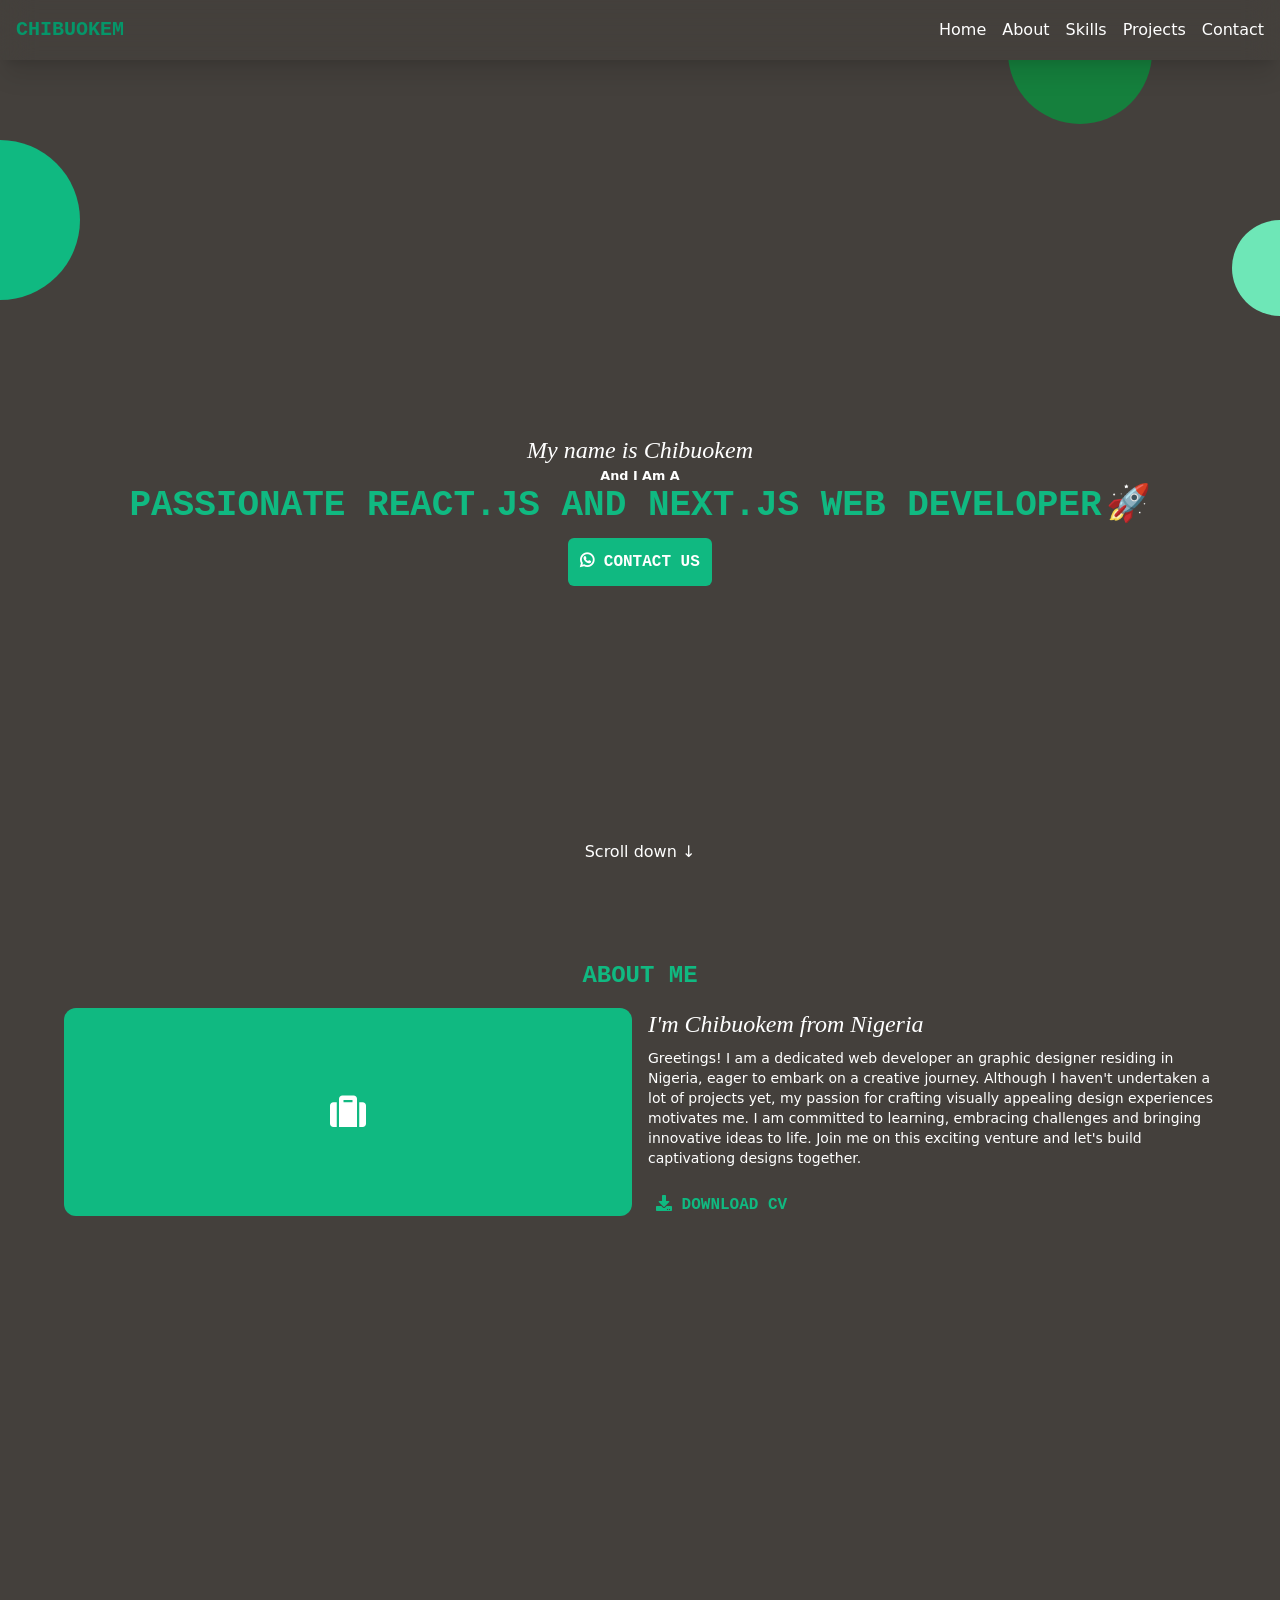
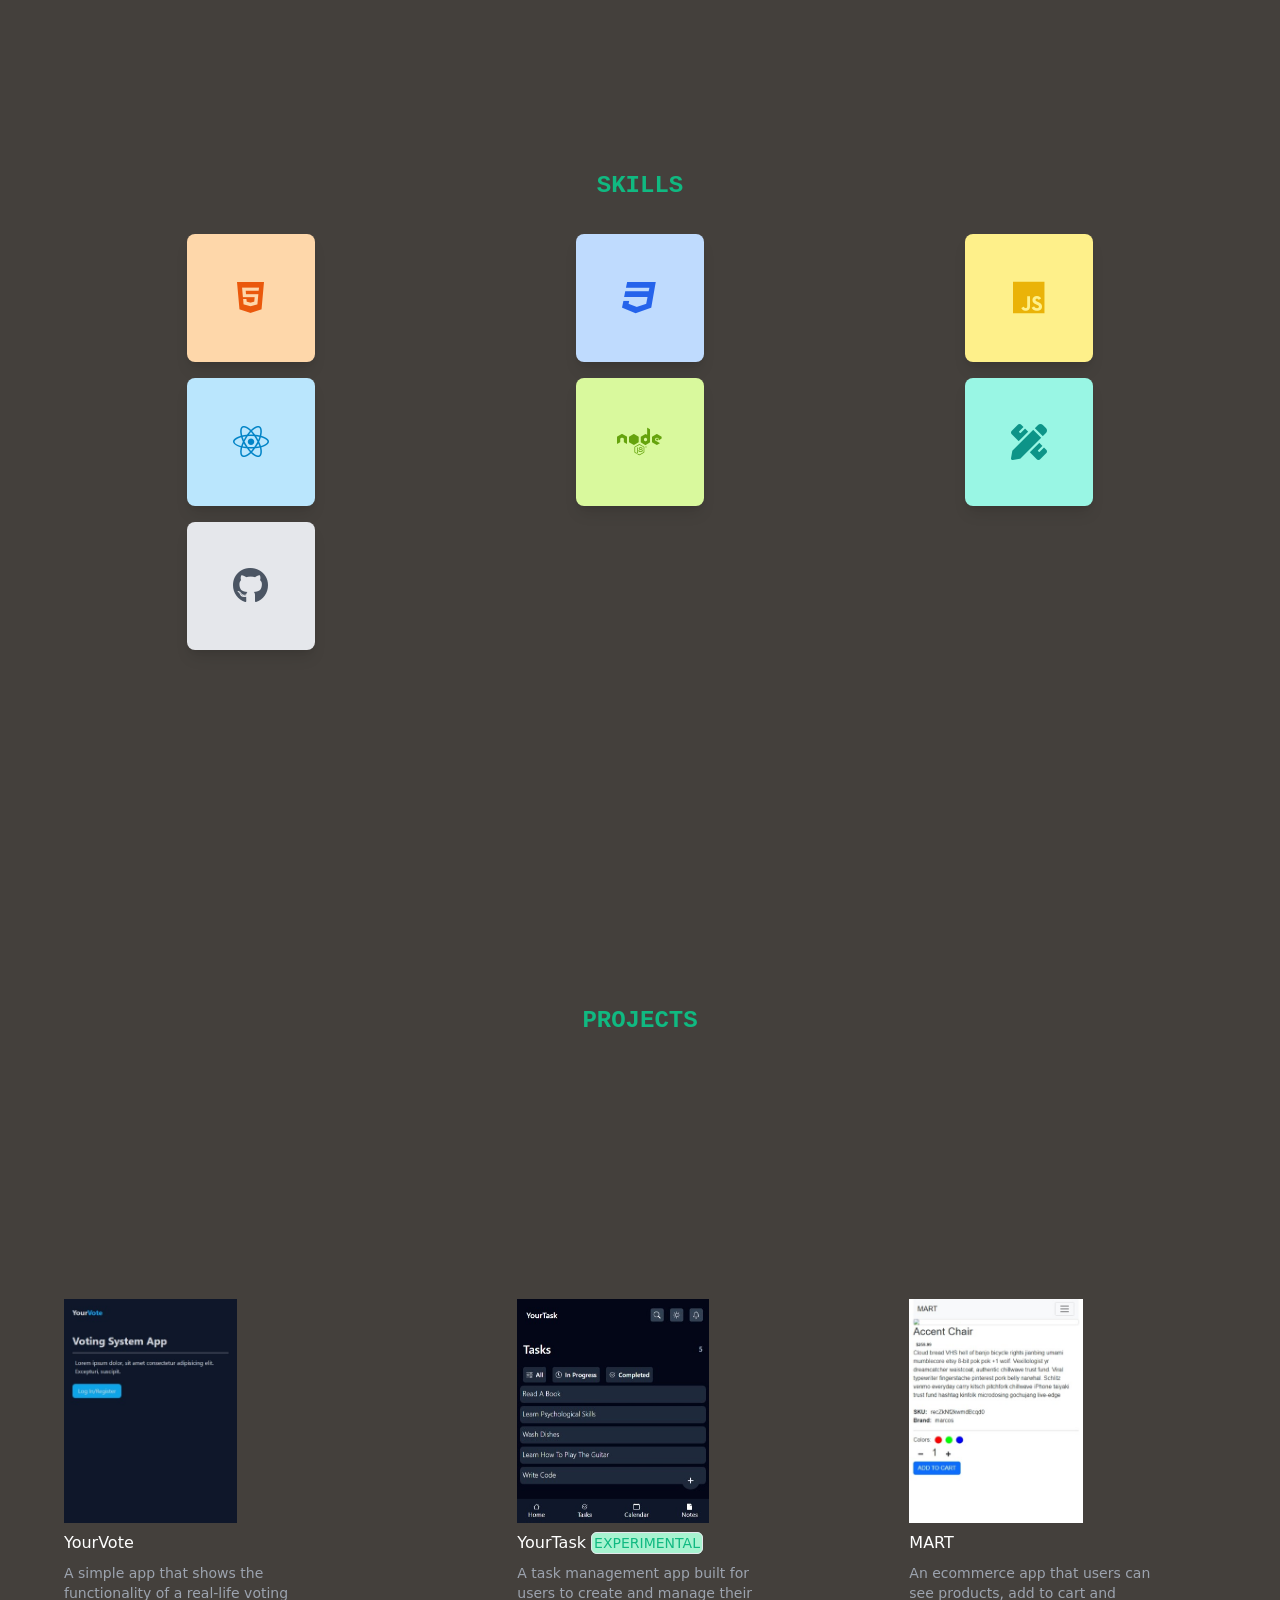
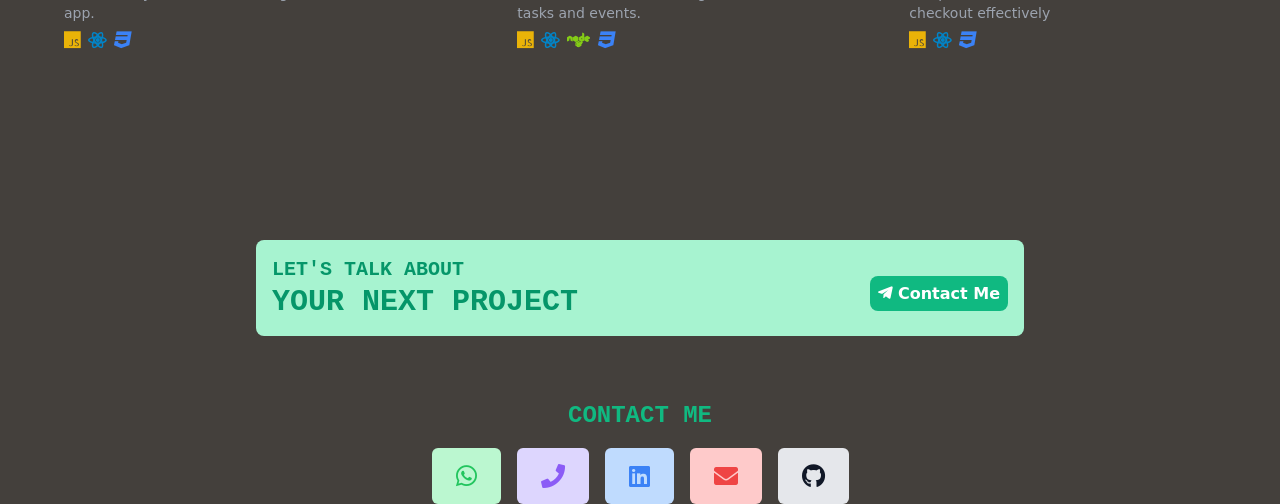
<file: index.html>
<!DOCTYPE html>
<html lang="en">

<head>
    <meta charset="UTF-8">
    <meta http-equiv="X-UA-Compatible" content="IE=edge">
    <meta name="viewport" content="width=device-width, initial-scale=1.0">
    <link rel="stylesheet" href="./index.css">
    <link rel="stylesheet" href="./css/fontawesome-all.css">
    <title>Uwaechina Chibuokem Timothy</title>
</head>

<body class="bg-stone-700 min-h-screen transition">
    <nav
        class="flex items-center justify-between flex-col md:flex-row p-4 shadow-xl backdrop-blur-lg sticky w-full z-50 top-0">
        <h3 class="font-bold text-xl font-mono text-emerald-600">CHIBUOKEM</h3>
        <div class="">
            <ul class="flex gap-2 md:gap-4 items-center justify-center">
                <li><a href="#home" class="text-white hover:underline">Home</a></li>
                <li><a href="#about" class="text-white hover:underline">About</a></li>
                <li><a href="#skills" class="text-white hover:underline">Skills</a></li>
                <li><a href="#projects" class="text-white hover:underline">Projects</a></li>
                <li><a href="#contact" class="text-white hover:underline">Contact</a></li>
            </ul>
        </div>
    </nav>

    <section class="h-screen flex flex-col items-center justify-center w-full relative overflow-hidden" id="home">

        <h1 class="font-serif italic text-2xl text-white">My name is Chibuokem</h1>
        <small class="capitalize text-white text-md font-bold">and i am a</small>
        <h1 class="md:text-4xl pt-10 md:pt-0 text-lg flex text-emerald-500 font-mono gap-1 font-bold uppercase">
            Passionate React.js and Next.js Web Developer <span class="hidden md:block">🚀</span>
        </h1>
            <a href="https://wa.link/uj3lwa" class="bg-emerald-500 text-white font-mono uppercase font-bold p-3 mt-3 rounded-md"><i class="fab fa-whatsapp"></i> contact us</button>
        <div class="rounded-full h-40 absolute w-40 bg-emerald-500 -left-20 top-20"></div>
        <div class="rounded-full h-24 absolute w-32 bg-emerald-300 -right-20 top-40"></div>
        <div class="rounded-full h-36 absolute w-36 bg-green-700 right-32 -top-20"></div>

        <a href="#about" class="absolute bottom-24 text-white">Scroll down <span
                class="animate-bounce">&darr;</span></a>
    </section>

    <section class="h-[90vh] w-full" id="about">
        <h1 class="text-emerald-500 font-bold text-center text-2xl uppercase font-mono">About Me</h1>
        <div class="w-[90%] mx-auto my-4 flex flex-col md:flex-row gap-4">
            <div
                class="flex text-4xl items-center justify-center md:w-1/2 w-full bg-emerald-500 h-52 rounded-xl text-white">
                <i class="fas fa-suitcase"></i>
            </div>
            <div class="md:w-1/2 w-full text-white">
                <h2 class="font-serif italic text-2xl font-medium">I'm Chibuokem from Nigeria</h2>
                <p class="mt-2 text-sm">
                    Greetings! I am a dedicated web developer an graphic designer residing in Nigeria, eager to embark
                    on a creative journey. Although I haven't undertaken a lot of projects yet, my passion for crafting
                    visually appealing design experiences motivates me. I am committed to learning, embracing challenges and bringing innovative ideas to life. Join me on this exciting venture and let's build captivationg designs together.
                </p>
                <br>
                <a href="http://" target="_blank" rel="noopener noreferrer" class="p-2 mt-8 hover:bg-emerald-500 hover:text-white text-emerald-500 font-mono uppercase rounded-md font-bold transition" download="">
                    <i class="fas fa-download"></i> download cv</a>
            </div>
        </div>
    </section>

    <section class="h-[90vh] w-full" id="skills">
        <h1 class="text-emerald-500 font-bold text-center text-2xl uppercase font-mono">skills</h1>
        <div
            class="mt-8 m-auto grid w-[90%] h-auto grid-cols-2 md:grid-cols-3 text-white gap-2 md:gap-4 place-items-center">
            <div
                class="group p-6 shadow-lg rounded-lg flex flex-col items-center justify-center h-32 w-32 relative overflow-hidden bg-orange-200">
                <i class="fab fa-html5 text-4xl text-orange-600"></i>
                <div
                    class="group-hover:block hidden h-1/5 w-full absolute left-0 bottom-0 rounded-md px-1 font-mono font-bold text-orange-600">
                    HTML</div>
            </div>
            <div
                class="group p-6 shadow-lg rounded-lg flex flex-col items-center justify-center h-32 w-32 relative overflow-hidden bg-blue-200">
                <i class="fab fa-css3 text-4xl text-blue-600"></i>
                <div
                    class="group-hover:block hidden h-2/5 w-full absolute left-0 bottom-0 rounded-md px-1 font-mono font-bold text-blue-600">
                    CSS & TAILWIND CSS</div>
            </div>
            <div
                class="group p-6 shadow-lg rounded-lg flex flex-col items-center justify-center h-32 w-32 relative overflow-hidden bg-yellow-200">
                <i class="fab fa-js text-4xl text-yellow-500"></i>
                <div
                    class="group-hover:block hidden h-1/5 w-full absolute left-0 bottom-0 rounded-md px-1 font-mono font-bold text-yellow-600">
                    JAVASCRIPT</div>
            </div>
            <div
                class="group p-6 shadow-lg rounded-lg flex flex-col items-center justify-center h-32 w-32 relative overflow-hidden bg-sky-200">
                <i class="fab fa-react text-4xl text-sky-600"></i>
                <div
                    class="group-hover:block hidden h-1/5 w-full absolute left-0 bottom-0 rounded-md px-1 font-mono font-bold text-sky-600">
                    REACT.JS</div>
            </div>
            <div
                class="group p-6 shadow-lg rounded-lg flex flex-col items-center justify-center h-32 w-32 relative overflow-hidden bg-lime-200">
                <i class="fab fa-node text-4xl text-lime-600"></i>
                <div
                    class="group-hover:block hidden h-1/5 w-full absolute left-0 bottom-0 rounded-md px-1 font-mono font-bold text-lime-600">
                    NODE.JS</div>
            </div>
            <div
                class="group p-6 shadow-lg rounded-lg flex flex-col items-center justify-center h-32 w-32 relative overflow-hidden bg-teal-200">
                <i class="fas fa-pencil-ruler text-4xl text-teal-600"></i>
                <div
                    class="group-hover:block hidden h-1/5 w-full absolute left-0 bottom-0 rounded-md px-1 font-mono font-bold text-teal-600">
                    UI/UX DESIGN</div>
            </div>
            <div
            class="group p-6 shadow-lg rounded-lg flex flex-col items-center justify-center h-32 w-32 relative overflow-hidden bg-gray-200">
            <i class="fab fa-github text-4xl text-gray-600"></i>
            <div
                class="group-hover:block hidden h-1/5 w-full absolute left-0 bottom-0 rounded-md mb-4 px-1 font-mono font-bold text-gray-600" style="margin: 1rem 0;">
                GITHUB</div>
        </div>
        </div>
    </section>

    <section class="h-[90vh] w-full" style="margin: 25px 0;" id="projects">
        <h1 class="text-emerald-500 font-bold text-center text-2xl uppercase font-mono">projects</h1>
        <div
            class="mt-8 m-auto grid w-[90%] grid-cols-2 md:grid-cols-3 text-white gap-4 md:gap-6 place-items-center h-full">
            <a href="http://" target="_blank" rel="noopener noreferrer">
                <div class="md:w-2/3">
                    <img src="./assets/v1.jpeg" alt="" class="w-auto h-56" />
                    <h3 class="font-medium my-2">YourVote</h3>
                    <p class="text-sm text-gray-400">A simple app that shows the functionality of a real-life voting
                        app.</p>
                    <div class="flex gap-2 mt-2">
                        <i class="fab fa-js text-lg text-yellow-500 font-bold"></i>
                        <i class="fab fa-react text-lg text-sky-600 font-bold"></i>
                        <i class="fab fa-css3 text-lg text-blue-500 font-bold"></i>
                    </div>
                </div>
            </a>
            <div class="md:w-2/3">
                <img src="./assets/y2.jpeg" alt="" class="w-auto h-56" />
                <h3 class="font-medium my-2">YourTask <span
                        class="text-sm bg-emerald-200 text-emerald-500 p-0.5 rounded-md border">EXPERIMENTAL</span>
                </h3>
                <p class="text-sm text-gray-400">A task management app built for users to create and manage their tasks
                    and events.</p>
                <div class="flex gap-2 mt-2">
                    <i class="fab fa-js text-lg text-yellow-500 font-bold"></i>
                    <i class="fab fa-react text-lg text-sky-600 font-bold"></i>
                    <i class="fab fa-node text-lg text-lime-500 font-bold"></i>
                    <i class="fab fa-css3 text-lg text-blue-500 font-bold"></i>
                </div>
            </div>

            <div class="md:w-2/3">
                <img src="./assets/Web capture_15-12-2023_01615_localhost.jpeg" alt="" class="w-auto h-56" />
                <h3 class="font-medium my-2">MART</h3>
                <p class="text-sm text-gray-400">An ecommerce app that users can see products, add to cart and checkout
                    effectively</p>
                <div class="flex gap-2 mt-2">
                    <i class="fab fa-js text-lg text-yellow-500 font-bold"></i>
                    <i class="fab fa-react text-lg text-sky-600 font-bold"></i>
                    <i class="fab fa-css3 text-lg text-blue-500 font-bold"></i>
                </div>
            </div>

        </div>
        </div>
    </section>

    <div
        class="mt-72 mb-16 md:mt-4 bg-emerald-200 text-emerald-600 w-[90%] md:w-[60%] m-auto p-4 rounded-lg flex flex-col md:flex-row items-start md:items-center md:justify-between">
        <div>
            <h2 class="font-bold uppercase font-mono text-xl">Let's talk about</h2>
            <h1 class="font-bold uppercase font-mono text-3xl">Your next Project</h1>
        </div>
        <div class="mt-3">
            <a href="#contact" class="text-white bg-emerald-500 p-2 rounded-lg font-bold "><i
                    class="fab fa-telegram-plane"></i> Contact Me</a>
        </div>
    </div>

    <section class="w-full h-auto" id="contact">
        <h1 class="text-emerald-500 font-bold text-center text-2xl uppercase font-mono">contact me</h1>

        <div class="my-4 flex flex-col gap-4 w-[90%] m-auto md:hidden">
            <span>
                <i class="fas fa-phone text-violet-500 bg-violet-200 p-3 rounded-full"></i>
                <b class="text-white">+234 906 907 9188</b>
            </span>
            <a href="https://wa.link/uj3lwa">
                <i class="fab fa-whatsapp text-green-500 bg-green-200 p-3 rounded-full"></i>
                <b class="text-white">+234 906 907 9188</b>
            </a>
            <a href="https://www.linkedin.com/in/uwaechina-chibuokem-74a07a251">
                <i class="fab fa-linkedin text-blue-500 bg-blue-200 p-3 rounded-full"></i>
                <b class="text-white">Uwaechina Chibuokem</b>
            </a>
            <span>
                <i class="fas fa-envelope text-red-500 bg-red-200 p-3 rounded-full"></i>
                <b class="text-white">chibuokemuwaechina@gmail.com</b>
            </span>
        </div>

        <div class="grid-cols-2 gap-4 w-[90%] m-auto hidden md:flex items-center justify-center mt-4">
            <a href="https://wa.link/uj3lwa">
                <div class="text-green-500 bg-green-200 flex items-center p-3 py-1 rounded-md text-2xl group transition">
                    <i class="fab fa-whatsapp p-3 rounded-full"></i>
                    <p class="text-lg font-mono uppercase font-semibold hidden group-hover:block">Whatsapp</p>
                </div>
            </a>
            
            <a href="tel:+2349069079188">
                <div
                class="text-violet-500 bg-violet-200 p-3 py-1 flex items-center rounded-md  text-2xl group transition">
                <i class="fas fa-phone p-3 rounded-full"></i>
                <p class="text-lg font-mono uppercase font-semibold group-hover:block hidden">call</p>
            </div>
        </a>
        
        <a href="https://www.linkedin.com/in/uwaechina-chibuokem-74a07a251">
            <div class="text-blue-500 bg-blue-200 flex p-3 py-1 items-center rounded-md text-2xl group transition">
                <i class="fab fa-linkedin p-3 rounded-full"></i>
                <p class="text-lg font-mono uppercase font-semibold hidden group-hover:block">linkedin</p>
            </div>
        </a>
        
        <a href="mailto:chibuokemuwaechina@gmail.com">
            <div class="text-red-500 bg-red-200 flex p-3 py-1 items-center rounded-md text-2xl group transition">
                <i class="fas fa-envelope p-3 rounded-full"></i>
                <p class="text-lg font-mono uppercase font-semibold hidden group-hover:block">mail</p>
            </div>
        </a>
        
            <a href="">
                <div class="text-gray-900 p-3 py-1 bg-gray-200 flex items-center rounded-md text-2xl group transition">
                    <i class="fab fa-github p-3 rounded-full"></i>
                    <p class="text-lg font-mono uppercase font-semibold hidden group-hover:block">github</p>
                </div>
            </a>
        </div>
    </section>

</body>

</html>
<!--https:www.linkedin.com/in/uwaechina-chibuokem-74a07a251  -->
</file>
<file: index.css>
/*
! tailwindcss v3.3.3 | MIT License | https://tailwindcss.com
*/

/*
1. Prevent padding and border from affecting element width. (https://github.com/mozdevs/cssremedy/issues/4)
2. Allow adding a border to an element by just adding a border-width. (https://github.com/tailwindcss/tailwindcss/pull/116)
*/

*,
::before,
::after {
  box-sizing: border-box;
  /* 1 */
  border-width: 0;
  /* 2 */
  border-style: solid;
  /* 2 */
  border-color: #e5e7eb;
  /* 2 */
}

::before,
::after {
  --tw-content: '';
}

/*
1. Use a consistent sensible line-height in all browsers.
2. Prevent adjustments of font size after orientation changes in iOS.
3. Use a more readable tab size.
4. Use the user's configured `sans` font-family by default.
5. Use the user's configured `sans` font-feature-settings by default.
6. Use the user's configured `sans` font-variation-settings by default.
*/

html {
  line-height: 1.5;
  /* 1 */
  -webkit-text-size-adjust: 100%;
  /* 2 */
  -moz-tab-size: 4;
  /* 3 */
  -o-tab-size: 4;
     tab-size: 4;
  /* 3 */
  font-family: ui-sans-serif, system-ui, -apple-system, BlinkMacSystemFont, "Segoe UI", Roboto, "Helvetica Neue", Arial, "Noto Sans", sans-serif, "Apple Color Emoji", "Segoe UI Emoji", "Segoe UI Symbol", "Noto Color Emoji";
  /* 4 */
  font-feature-settings: normal;
  /* 5 */
  font-variation-settings: normal;
  /* 6 */
  scroll-behavior: smooth;
}

/*
1. Remove the margin in all browsers.
2. Inherit line-height from `html` so users can set them as a class directly on the `html` element.
*/

body {
  margin: 0;
  /* 1 */
  line-height: inherit;
  /* 2 */
}

/*
1. Add the correct height in Firefox.
2. Correct the inheritance of border color in Firefox. (https://bugzilla.mozilla.org/show_bug.cgi?id=190655)
3. Ensure horizontal rules are visible by default.
*/

hr {
  height: 0;
  /* 1 */
  color: inherit;
  /* 2 */
  border-top-width: 1px;
  /* 3 */
}

/*
Add the correct text decoration in Chrome, Edge, and Safari.
*/

abbr:where([title]) {
  -webkit-text-decoration: underline dotted;
          text-decoration: underline dotted;
}

/*
Remove the default font size and weight for headings.
*/

h1,
h2,
h3,
h4,
h5,
h6 {
  font-size: inherit;
  font-weight: inherit;
}

/*
Reset links to optimize for opt-in styling instead of opt-out.
*/

a {
  color: inherit;
  text-decoration: inherit;
}

/*
Add the correct font weight in Edge and Safari.
*/

b,
strong {
  font-weight: bolder;
}

/*
1. Use the user's configured `mono` font family by default.
2. Correct the odd `em` font sizing in all browsers.
*/

code,
kbd,
samp,
pre {
  font-family: ui-monospace, SFMono-Regular, Menlo, Monaco, Consolas, "Liberation Mono", "Courier New", monospace;
  /* 1 */
  font-size: 1em;
  /* 2 */
}

/*
Add the correct font size in all browsers.
*/

small {
  font-size: 80%;
}

/*
Prevent `sub` and `sup` elements from affecting the line height in all browsers.
*/

sub,
sup {
  font-size: 75%;
  line-height: 0;
  position: relative;
  vertical-align: baseline;
}

sub {
  bottom: -0.25em;
}

sup {
  top: -0.5em;
}

/*
1. Remove text indentation from table contents in Chrome and Safari. (https://bugs.chromium.org/p/chromium/issues/detail?id=999088, https://bugs.webkit.org/show_bug.cgi?id=201297)
2. Correct table border color inheritance in all Chrome and Safari. (https://bugs.chromium.org/p/chromium/issues/detail?id=935729, https://bugs.webkit.org/show_bug.cgi?id=195016)
3. Remove gaps between table borders by default.
*/

table {
  text-indent: 0;
  /* 1 */
  border-color: inherit;
  /* 2 */
  border-collapse: collapse;
  /* 3 */
}

/*
1. Change the font styles in all browsers.
2. Remove the margin in Firefox and Safari.
3. Remove default padding in all browsers.
*/

button,
input,
optgroup,
select,
textarea {
  font-family: inherit;
  /* 1 */
  font-feature-settings: inherit;
  /* 1 */
  font-variation-settings: inherit;
  /* 1 */
  font-size: 100%;
  /* 1 */
  font-weight: inherit;
  /* 1 */
  line-height: inherit;
  /* 1 */
  color: inherit;
  /* 1 */
  margin: 0;
  /* 2 */
  padding: 0;
  /* 3 */
}

/*
Remove the inheritance of text transform in Edge and Firefox.
*/

button,
select {
  text-transform: none;
}

/*
1. Correct the inability to style clickable types in iOS and Safari.
2. Remove default button styles.
*/

button,
[type='button'],
[type='reset'],
[type='submit'] {
  -webkit-appearance: button;
  appearance: button;
  /* 1 */
  background-color: transparent;
  /* 2 */
  background-image: none;
  /* 2 */
}

/*
Use the modern Firefox focus style for all focusable elements.
*/

:-moz-focusring {
  outline: auto;
}

/*
Remove the additional `:invalid` styles in Firefox. (https://github.com/mozilla/gecko-dev/blob/2f9eacd9d3d995c937b4251a5557d95d494c9be1/layout/style/res/forms.css#L728-L737)
*/

:-moz-ui-invalid {
  box-shadow: none;
}

/*
Add the correct vertical alignment in Chrome and Firefox.
*/

progress {
  vertical-align: baseline;
}

/*
Correct the cursor style of increment and decrement buttons in Safari.
*/

::-webkit-inner-spin-button,
::-webkit-outer-spin-button {
  height: auto;
}

/*
1. Correct the odd appearance in Chrome and Safari.
2. Correct the outline style in Safari.
*/

[type='search'] {
  -webkit-appearance: textfield;
  /* 1 */
  outline-offset: -2px;
  /* 2 */
}

/*
Remove the inner padding in Chrome and Safari on macOS.
*/

::-webkit-search-decoration {
  -webkit-appearance: none;
}

/*
1. Correct the inability to style clickable types in iOS and Safari.
2. Change font properties to `inherit` in Safari.
*/

::-webkit-file-upload-button {
  -webkit-appearance: button;
  /* 1 */
  font: inherit;
  /* 2 */
}

/*
Add the correct display in Chrome and Safari.
*/

summary {
  display: list-item;
}

/*
Removes the default spacing and border for appropriate elements.
*/

blockquote,
dl,
dd,
h1,
h2,
h3,
h4,
h5,
h6,
hr,
figure,
p,
pre {
  margin: 0;
}

fieldset {
  margin: 0;
  padding: 0;
}

legend {
  padding: 0;
}

ol,
ul,
menu {
  list-style: none;
  margin: 0;
  padding: 0;
}

/*
Reset default styling for dialogs.
*/

dialog {
  padding: 0;
}

/*
Prevent resizing textareas horizontally by default.
*/

textarea {
  resize: vertical;
}

/*
1. Reset the default placeholder opacity in Firefox. (https://github.com/tailwindlabs/tailwindcss/issues/3300)
2. Set the default placeholder color to the user's configured gray 400 color.
*/

input::-moz-placeholder, textarea::-moz-placeholder {
  opacity: 1;
  /* 1 */
  color: #9ca3af;
  /* 2 */
}

input::placeholder,
textarea::placeholder {
  opacity: 1;
  /* 1 */
  color: #9ca3af;
  /* 2 */
}

/*
Set the default cursor for buttons.
*/

button,
[role="button"] {
  cursor: pointer;
}

/*
Make sure disabled buttons don't get the pointer cursor.
*/

:disabled {
  cursor: default;
}

/*
1. Make replaced elements `display: block` by default. (https://github.com/mozdevs/cssremedy/issues/14)
2. Add `vertical-align: middle` to align replaced elements more sensibly by default. (https://github.com/jensimmons/cssremedy/issues/14#issuecomment-634934210)
   This can trigger a poorly considered lint error in some tools but is included by design.
*/

img,
svg,
video,
canvas,
audio,
iframe,
embed,
object {
  display: block;
  /* 1 */
  /* vertical-align: middle; */
  /* 2 */
}

/*
Constrain images and videos to the parent width and preserve their intrinsic aspect ratio. (https://github.com/mozdevs/cssremedy/issues/14)
*/

img,
video {
  max-width: 100%;
  height: auto;
}

/* Make elements with the HTML hidden attribute stay hidden by default */

[hidden] {
  display: none;
}

.center {
  display: flex;
  align-items: center;
  justify-content: center;
}

*, ::before, ::after {
  --tw-border-spacing-x: 0;
  --tw-border-spacing-y: 0;
  --tw-translate-x: 0;
  --tw-translate-y: 0;
  --tw-rotate: 0;
  --tw-skew-x: 0;
  --tw-skew-y: 0;
  --tw-scale-x: 1;
  --tw-scale-y: 1;
  --tw-pan-x:  ;
  --tw-pan-y:  ;
  --tw-pinch-zoom:  ;
  --tw-scroll-snap-strictness: proximity;
  --tw-gradient-from-position:  ;
  --tw-gradient-via-position:  ;
  --tw-gradient-to-position:  ;
  --tw-ordinal:  ;
  --tw-slashed-zero:  ;
  --tw-numeric-figure:  ;
  --tw-numeric-spacing:  ;
  --tw-numeric-fraction:  ;
  --tw-ring-inset:  ;
  --tw-ring-offset-width: 0px;
  --tw-ring-offset-color: #fff;
  --tw-ring-color: rgb(59 130 246 / 0.5);
  --tw-ring-offset-shadow: 0 0 #0000;
  --tw-ring-shadow: 0 0 #0000;
  --tw-shadow: 0 0 #0000;
  --tw-shadow-colored: 0 0 #0000;
  --tw-blur:  ;
  --tw-brightness:  ;
  --tw-contrast:  ;
  --tw-grayscale:  ;
  --tw-hue-rotate:  ;
  --tw-invert:  ;
  --tw-saturate:  ;
  --tw-sepia:  ;
  --tw-drop-shadow:  ;
  --tw-backdrop-blur:  ;
  --tw-backdrop-brightness:  ;
  --tw-backdrop-contrast:  ;
  --tw-backdrop-grayscale:  ;
  --tw-backdrop-hue-rotate:  ;
  --tw-backdrop-invert:  ;
  --tw-backdrop-opacity:  ;
  --tw-backdrop-saturate:  ;
  --tw-backdrop-sepia:  ;
}

::backdrop {
  --tw-border-spacing-x: 0;
  --tw-border-spacing-y: 0;
  --tw-translate-x: 0;
  --tw-translate-y: 0;
  --tw-rotate: 0;
  --tw-skew-x: 0;
  --tw-skew-y: 0;
  --tw-scale-x: 1;
  --tw-scale-y: 1;
  --tw-pan-x:  ;
  --tw-pan-y:  ;
  --tw-pinch-zoom:  ;
  --tw-scroll-snap-strictness: proximity;
  --tw-gradient-from-position:  ;
  --tw-gradient-via-position:  ;
  --tw-gradient-to-position:  ;
  --tw-ordinal:  ;
  --tw-slashed-zero:  ;
  --tw-numeric-figure:  ;
  --tw-numeric-spacing:  ;
  --tw-numeric-fraction:  ;
  --tw-ring-inset:  ;
  --tw-ring-offset-width: 0px;
  --tw-ring-offset-color: #fff;
  --tw-ring-color: rgb(59 130 246 / 0.5);
  --tw-ring-offset-shadow: 0 0 #0000;
  --tw-ring-shadow: 0 0 #0000;
  --tw-shadow: 0 0 #0000;
  --tw-shadow-colored: 0 0 #0000;
  --tw-blur:  ;
  --tw-brightness:  ;
  --tw-contrast:  ;
  --tw-grayscale:  ;
  --tw-hue-rotate:  ;
  --tw-invert:  ;
  --tw-saturate:  ;
  --tw-sepia:  ;
  --tw-drop-shadow:  ;
  --tw-backdrop-blur:  ;
  --tw-backdrop-brightness:  ;
  --tw-backdrop-contrast:  ;
  --tw-backdrop-grayscale:  ;
  --tw-backdrop-hue-rotate:  ;
  --tw-backdrop-invert:  ;
  --tw-backdrop-opacity:  ;
  --tw-backdrop-saturate:  ;
  --tw-backdrop-sepia:  ;
}

.container {
  width: 100%;
}

@media (min-width: 640px) {
  .container {
    max-width: 640px;
  }
}

@media (min-width: 768px) {
  .container {
    max-width: 768px;
  }
}

@media (min-width: 1024px) {
  .container {
    max-width: 1024px;
  }
}

@media (min-width: 1280px) {
  .container {
    max-width: 1280px;
  }
}

@media (min-width: 1536px) {
  .container {
    max-width: 1536px;
  }
}

.fixed {
  position: fixed;
}

.absolute {
  position: absolute;
}

.relative {
  position: relative;
}

.sticky {
  position: sticky;
}

.-left-20 {
  left: -5rem;
}

.-right-20 {
  right: -5rem;
}

.-top-20 {
  top: -5rem;
}

.bottom-0 {
  bottom: 0px;
}

.bottom-24 {
  bottom: 6rem;
}

.bottom-\[-20px\] {
  bottom: -20px;
}

.bottom-\[-35px\] {
  bottom: -35px;
}

.left-0 {
  left: 0px;
}

.left-\[35\%\] {
  left: 35%;
}

.right-0 {
  right: 0px;
}

.right-10 {
  right: 2.5rem;
}

.right-32 {
  right: 8rem;
}

.top-0 {
  top: 0px;
}

.top-10 {
  top: 2.5rem;
}

.top-20 {
  top: 5rem;
}

.top-40 {
  top: 10rem;
}

.top-\[50\%\] {
  top: 50%;
}

.z-20 {
  z-index: 20;
}

.z-50 {
  z-index: 50;
}

.m-2 {
  margin: 0.5rem;
}

.m-auto {
  margin: auto;
}

.mx-2 {
  margin-left: 0.5rem;
  margin-right: 0.5rem;
}

.mx-5 {
  margin-left: 1.25rem;
  margin-right: 1.25rem;
}

.mx-auto {
  margin-left: auto;
  margin-right: auto;
}

.my-2 {
  margin-top: 0.5rem;
  margin-bottom: 0.5rem;
}

.my-4 {
  margin-top: 1rem;
  margin-bottom: 1rem;
}

.my-6 {
  margin-top: 1.5rem;
  margin-bottom: 1.5rem;
}

.my-\[250px\] {
  margin-top: 250px;
  margin-bottom: 250px;
}

.mx-4 {
  margin-left: 1rem;
  margin-right: 1rem;
}

.my-8 {
  margin-top: 2rem;
  margin-bottom: 2rem;
}

.my-80 {
  margin-top: 20rem;
  margin-bottom: 20rem;
}

.mb-16 {
  margin-bottom: 4rem;
}

.mb-3 {
  margin-bottom: 0.75rem;
}

.mt-2 {
  margin-top: 0.5rem;
}

.mt-3 {
  margin-top: 0.75rem;
}

.mt-4 {
  margin-top: 1rem;
}

.mt-72 {
  margin-top: 18rem;
}

.mt-8 {
  margin-top: 2rem;
}

.mt-\[20px\] {
  margin-top: 20px;
}

.block {
  display: block;
}

.flex {
  display: flex;
}

.grid {
  display: grid;
}

.hidden {
  display: none;
}

.h-1\/5 {
  height: 20%;
}

.h-16 {
  height: 4rem;
}

.h-2\/5 {
  height: 40%;
}

.h-24 {
  height: 6rem;
}

.h-32 {
  height: 8rem;
}

.h-36 {
  height: 9rem;
}

.h-40 {
  height: 10rem;
}

.h-5 {
  height: 1.25rem;
}

.h-52 {
  height: 13rem;
}

.h-56 {
  height: 14rem;
}

.h-9 {
  height: 2.25rem;
}

.h-\[50vh\] {
  height: 50vh;
}

.h-\[70vh\] {
  height: 70vh;
}

.h-\[80vh\] {
  height: 80vh;
}

.h-\[90vh\] {
  height: 90vh;
}

.h-auto {
  height: auto;
}

.h-full {
  height: 100%;
}

.h-screen {
  height: 100vh;
}

.min-h-screen {
  min-height: 100vh;
}

.w-1\/2 {
  width: 50%;
}

.w-16 {
  width: 4rem;
}

.w-32 {
  width: 8rem;
}

.w-36 {
  width: 9rem;
}

.w-40 {
  width: 10rem;
}

.w-9 {
  width: 2.25rem;
}

.w-\[80\%\] {
  width: 80%;
}

.w-\[90\%\] {
  width: 90%;
}

.w-auto {
  width: auto;
}

.w-full {
  width: 100%;
}

.transform {
  transform: translate(var(--tw-translate-x), var(--tw-translate-y)) rotate(var(--tw-rotate)) skewX(var(--tw-skew-x)) skewY(var(--tw-skew-y)) scaleX(var(--tw-scale-x)) scaleY(var(--tw-scale-y));
}

@keyframes bounce {
  0%, 100% {
    transform: translateY(-25%);
    animation-timing-function: cubic-bezier(0.8,0,1,1);
  }

  50% {
    transform: none;
    animation-timing-function: cubic-bezier(0,0,0.2,1);
  }
}

.animate-bounce {
  animation: bounce 1s infinite;
}

.cursor-not-allowed {
  cursor: not-allowed;
}

.cursor-pointer {
  cursor: pointer;
}

.scroll-my-80 {
  scroll-margin-top: 20rem;
  scroll-margin-bottom: 20rem;
}

.grid-cols-1 {
  grid-template-columns: repeat(1, minmax(0, 1fr));
}

.grid-cols-2 {
  grid-template-columns: repeat(2, minmax(0, 1fr));
}

.flex-col {
  flex-direction: column;
}

.place-items-center {
  place-items: center;
}

.items-start {
  align-items: flex-start;
}

.items-center {
  align-items: center;
}

.justify-center {
  justify-content: center;
}

.justify-between {
  justify-content: space-between;
}

.gap-1 {
  gap: 0.25rem;
}

.gap-2 {
  gap: 0.5rem;
}

.gap-3 {
  gap: 0.75rem;
}

.gap-4 {
  gap: 1rem;
}

.place-self-center {
  place-self: center;
}

.overflow-hidden {
  overflow: hidden;
}

.rounded-full {
  border-radius: 9999px;
}

.rounded-lg {
  border-radius: 0.5rem;
}

.rounded-md {
  border-radius: 0.375rem;
}

.rounded-xl {
  border-radius: 0.75rem;
}

.border {
  border-width: 1px;
}

.border-4 {
  border-width: 4px;
}

.border-b {
  border-bottom-width: 1px;
}

.border-b-gray-400 {
  --tw-border-opacity: 1;
  border-bottom-color: rgb(156 163 175 / var(--tw-border-opacity));
}

.bg-black\/50 {
  background-color: rgb(0 0 0 / 0.5);
}

.bg-blue-200 {
  --tw-bg-opacity: 1;
  background-color: rgb(191 219 254 / var(--tw-bg-opacity));
}

.bg-emerald-200 {
  --tw-bg-opacity: 1;
  background-color: rgb(167 243 208 / var(--tw-bg-opacity));
}

.bg-emerald-300 {
  --tw-bg-opacity: 1;
  background-color: rgb(110 231 183 / var(--tw-bg-opacity));
}

.bg-emerald-500 {
  --tw-bg-opacity: 1;
  background-color: rgb(16 185 129 / var(--tw-bg-opacity));
}

.bg-gray-200 {
  --tw-bg-opacity: 1;
  background-color: rgb(229 231 235 / var(--tw-bg-opacity));
}

.bg-gray-400 {
  --tw-bg-opacity: 1;
  background-color: rgb(156 163 175 / var(--tw-bg-opacity));
}

.bg-green-200 {
  --tw-bg-opacity: 1;
  background-color: rgb(187 247 208 / var(--tw-bg-opacity));
}

.bg-green-700 {
  --tw-bg-opacity: 1;
  background-color: rgb(21 128 61 / var(--tw-bg-opacity));
}

.bg-lime-200 {
  --tw-bg-opacity: 1;
  background-color: rgb(217 249 157 / var(--tw-bg-opacity));
}

.bg-orange-200 {
  --tw-bg-opacity: 1;
  background-color: rgb(254 215 170 / var(--tw-bg-opacity));
}

.bg-red-200 {
  --tw-bg-opacity: 1;
  background-color: rgb(254 202 202 / var(--tw-bg-opacity));
}

.bg-sky-200 {
  --tw-bg-opacity: 1;
  background-color: rgb(186 230 253 / var(--tw-bg-opacity));
}

.bg-stone-700 {
  --tw-bg-opacity: 1;
  background-color: rgb(68 64 60 / var(--tw-bg-opacity));
}

.bg-teal-200 {
  --tw-bg-opacity: 1;
  background-color: rgb(153 246 228 / var(--tw-bg-opacity));
}

.bg-violet-200 {
  --tw-bg-opacity: 1;
  background-color: rgb(221 214 254 / var(--tw-bg-opacity));
}

.bg-white {
  --tw-bg-opacity: 1;
  background-color: rgb(255 255 255 / var(--tw-bg-opacity));
}

.bg-white\/10 {
  background-color: rgb(255 255 255 / 0.1);
}

.bg-white\/5 {
  background-color: rgb(255 255 255 / 0.05);
}

.bg-white\/\[0\.3\] {
  background-color: rgb(255 255 255 / 0.3);
}

.bg-yellow-200 {
  --tw-bg-opacity: 1;
  background-color: rgb(254 240 138 / var(--tw-bg-opacity));
}

.bg-gradient-to-br {
  background-image: linear-gradient(to bottom right, var(--tw-gradient-stops));
}

.bg-gradient-to-l {
  background-image: linear-gradient(to left, var(--tw-gradient-stops));
}

.bg-gradient-to-r {
  background-image: linear-gradient(to right, var(--tw-gradient-stops));
}

.from-gold {
  --tw-gradient-from: gold var(--tw-gradient-from-position);
  --tw-gradient-to: rgb(255 215 0 / 0) var(--tw-gradient-to-position);
  --tw-gradient-stops: var(--tw-gradient-from), var(--tw-gradient-to);
}

.from-green-400 {
  --tw-gradient-from: #4ade80 var(--tw-gradient-from-position);
  --tw-gradient-to: rgb(74 222 128 / 0) var(--tw-gradient-to-position);
  --tw-gradient-stops: var(--tw-gradient-from), var(--tw-gradient-to);
}

.from-green-500 {
  --tw-gradient-from: #22c55e var(--tw-gradient-from-position);
  --tw-gradient-to: rgb(34 197 94 / 0) var(--tw-gradient-to-position);
  --tw-gradient-stops: var(--tw-gradient-from), var(--tw-gradient-to);
}

.from-pink-600 {
  --tw-gradient-from: #db2777 var(--tw-gradient-from-position);
  --tw-gradient-to: rgb(219 39 119 / 0) var(--tw-gradient-to-position);
  --tw-gradient-stops: var(--tw-gradient-from), var(--tw-gradient-to);
}

.from-teal-500 {
  --tw-gradient-from: #14b8a6 var(--tw-gradient-from-position);
  --tw-gradient-to: rgb(20 184 166 / 0) var(--tw-gradient-to-position);
  --tw-gradient-stops: var(--tw-gradient-from), var(--tw-gradient-to);
}

.to-darkgold {
  --tw-gradient-to: goldenrod var(--tw-gradient-to-position);
}

.to-green-700 {
  --tw-gradient-to: #15803d var(--tw-gradient-to-position);
}

.to-pink-800 {
  --tw-gradient-to: #9d174d var(--tw-gradient-to-position);
}

.to-teal-500 {
  --tw-gradient-to: #14b8a6 var(--tw-gradient-to-position);
}

.to-teal-800 {
  --tw-gradient-to: #115e59 var(--tw-gradient-to-position);
}

.bg-clip-text {
  -webkit-background-clip: text;
          background-clip: text;
}

.p-0 {
  padding: 0px;
}

.p-0\.5 {
  padding: 0.125rem;
}

.p-1 {
  padding: 0.25rem;
}

.p-1\.5 {
  padding: 0.375rem;
}

.p-10 {
  padding: 2.5rem;
}

.p-2 {
  padding: 0.5rem;
}

.p-3 {
  padding: 0.75rem;
}

.p-4 {
  padding: 1rem;
}

.p-5 {
  padding: 1.25rem;
}

.p-6 {
  padding: 1.5rem;
}

.px-1 {
  padding-left: 0.25rem;
  padding-right: 0.25rem;
}

.px-4 {
  padding-left: 1rem;
  padding-right: 1rem;
}

.px-5 {
  padding-left: 1.25rem;
  padding-right: 1.25rem;
}

.py-3 {
  padding-top: 0.75rem;
  padding-bottom: 0.75rem;
}

.py-4 {
  padding-top: 1rem;
  padding-bottom: 1rem;
}

.py-\[250px\] {
  padding-top: 250px;
  padding-bottom: 250px;
}

.py-1 {
  padding-top: 0.25rem;
  padding-bottom: 0.25rem;
}

.pt-10 {
  padding-top: 2.5rem;
}

.pt-5 {
  padding-top: 1.25rem;
}

.text-center {
  text-align: center;
}

.font-mono {
  font-family: ui-monospace, SFMono-Regular, Menlo, Monaco, Consolas, "Liberation Mono", "Courier New", monospace;
}

.font-sans {
  font-family: ui-sans-serif, system-ui, -apple-system, BlinkMacSystemFont, "Segoe UI", Roboto, "Helvetica Neue", Arial, "Noto Sans", sans-serif, "Apple Color Emoji", "Segoe UI Emoji", "Segoe UI Symbol", "Noto Color Emoji";
}

.font-serif {
  font-family: ui-serif, Georgia, Cambria, "Times New Roman", Times, serif;
}

.text-2xl {
  font-size: 1.5rem;
  line-height: 2rem;
}

.text-3xl {
  font-size: 1.875rem;
  line-height: 2.25rem;
}

.text-4xl {
  font-size: 2.25rem;
  line-height: 2.5rem;
}

.text-9xl {
  font-size: 8rem;
  line-height: 1;
}

.text-\[12px\] {
  font-size: 12px;
}

.text-lg {
  font-size: 1.125rem;
  line-height: 1.75rem;
}

.text-sm {
  font-size: 0.875rem;
  line-height: 1.25rem;
}

.text-xl {
  font-size: 1.25rem;
  line-height: 1.75rem;
}

.font-bold {
  font-weight: 700;
}

.font-extrabold {
  font-weight: 800;
}

.font-medium {
  font-weight: 500;
}

.font-semibold {
  font-weight: 600;
}

.uppercase {
  text-transform: uppercase;
}

.lowercase {
  text-transform: lowercase;
}

.capitalize {
  text-transform: capitalize;
}

.italic {
  font-style: italic;
}

.text-blue-500 {
  --tw-text-opacity: 1;
  color: rgb(59 130 246 / var(--tw-text-opacity));
}

.text-blue-600 {
  --tw-text-opacity: 1;
  color: rgb(37 99 235 / var(--tw-text-opacity));
}

.text-emerald-500 {
  --tw-text-opacity: 1;
  color: rgb(16 185 129 / var(--tw-text-opacity));
}

.text-emerald-600 {
  --tw-text-opacity: 1;
  color: rgb(5 150 105 / var(--tw-text-opacity));
}

.text-gray-300 {
  --tw-text-opacity: 1;
  color: rgb(209 213 219 / var(--tw-text-opacity));
}

.text-gray-400 {
  --tw-text-opacity: 1;
  color: rgb(156 163 175 / var(--tw-text-opacity));
}

.text-gray-600 {
  --tw-text-opacity: 1;
  color: rgb(75 85 99 / var(--tw-text-opacity));
}

.text-gray-900 {
  --tw-text-opacity: 1;
  color: rgb(17 24 39 / var(--tw-text-opacity));
}

.text-green-500 {
  --tw-text-opacity: 1;
  color: rgb(34 197 94 / var(--tw-text-opacity));
}

.text-lime-500 {
  --tw-text-opacity: 1;
  color: rgb(132 204 22 / var(--tw-text-opacity));
}

.text-lime-600 {
  --tw-text-opacity: 1;
  color: rgb(101 163 13 / var(--tw-text-opacity));
}

.text-orange-600 {
  --tw-text-opacity: 1;
  color: rgb(234 88 12 / var(--tw-text-opacity));
}

.text-red-500 {
  --tw-text-opacity: 1;
  color: rgb(239 68 68 / var(--tw-text-opacity));
}

.text-sky-600 {
  --tw-text-opacity: 1;
  color: rgb(2 132 199 / var(--tw-text-opacity));
}

.text-teal-600 {
  --tw-text-opacity: 1;
  color: rgb(13 148 136 / var(--tw-text-opacity));
}

.text-transparent {
  color: transparent;
}

.text-violet-500 {
  --tw-text-opacity: 1;
  color: rgb(139 92 246 / var(--tw-text-opacity));
}

.text-white {
  --tw-text-opacity: 1;
  color: rgb(255 255 255 / var(--tw-text-opacity));
}

.text-white\/\[0\.3\] {
  color: rgb(255 255 255 / 0.3);
}

.text-yellow-500 {
  --tw-text-opacity: 1;
  color: rgb(234 179 8 / var(--tw-text-opacity));
}

.text-yellow-600 {
  --tw-text-opacity: 1;
  color: rgb(202 138 4 / var(--tw-text-opacity));
}

.shadow-2xl {
  --tw-shadow: 0 25px 50px -12px rgb(0 0 0 / 0.25);
  --tw-shadow-colored: 0 25px 50px -12px var(--tw-shadow-color);
  box-shadow: var(--tw-ring-offset-shadow, 0 0 #0000), var(--tw-ring-shadow, 0 0 #0000), var(--tw-shadow);
}

.shadow-lg {
  --tw-shadow: 0 10px 15px -3px rgb(0 0 0 / 0.1), 0 4px 6px -4px rgb(0 0 0 / 0.1);
  --tw-shadow-colored: 0 10px 15px -3px var(--tw-shadow-color), 0 4px 6px -4px var(--tw-shadow-color);
  box-shadow: var(--tw-ring-offset-shadow, 0 0 #0000), var(--tw-ring-shadow, 0 0 #0000), var(--tw-shadow);
}

.shadow-md {
  --tw-shadow: 0 4px 6px -1px rgb(0 0 0 / 0.1), 0 2px 4px -2px rgb(0 0 0 / 0.1);
  --tw-shadow-colored: 0 4px 6px -1px var(--tw-shadow-color), 0 2px 4px -2px var(--tw-shadow-color);
  box-shadow: var(--tw-ring-offset-shadow, 0 0 #0000), var(--tw-ring-shadow, 0 0 #0000), var(--tw-shadow);
}

.shadow-sm {
  --tw-shadow: 0 1px 2px 0 rgb(0 0 0 / 0.05);
  --tw-shadow-colored: 0 1px 2px 0 var(--tw-shadow-color);
  box-shadow: var(--tw-ring-offset-shadow, 0 0 #0000), var(--tw-ring-shadow, 0 0 #0000), var(--tw-shadow);
}

.shadow-xl {
  --tw-shadow: 0 20px 25px -5px rgb(0 0 0 / 0.1), 0 8px 10px -6px rgb(0 0 0 / 0.1);
  --tw-shadow-colored: 0 20px 25px -5px var(--tw-shadow-color), 0 8px 10px -6px var(--tw-shadow-color);
  box-shadow: var(--tw-ring-offset-shadow, 0 0 #0000), var(--tw-ring-shadow, 0 0 #0000), var(--tw-shadow);
}

.shadow-slate-900 {
  --tw-shadow-color: #0f172a;
  --tw-shadow: var(--tw-shadow-colored);
}

.outline-none {
  outline: 2px solid transparent;
  outline-offset: 2px;
}

.outline {
  outline-style: solid;
}

.blur {
  --tw-blur: blur(8px);
  filter: var(--tw-blur) var(--tw-brightness) var(--tw-contrast) var(--tw-grayscale) var(--tw-hue-rotate) var(--tw-invert) var(--tw-saturate) var(--tw-sepia) var(--tw-drop-shadow);
}

.backdrop-blur {
  --tw-backdrop-blur: blur(8px);
  -webkit-backdrop-filter: var(--tw-backdrop-blur) var(--tw-backdrop-brightness) var(--tw-backdrop-contrast) var(--tw-backdrop-grayscale) var(--tw-backdrop-hue-rotate) var(--tw-backdrop-invert) var(--tw-backdrop-opacity) var(--tw-backdrop-saturate) var(--tw-backdrop-sepia);
          backdrop-filter: var(--tw-backdrop-blur) var(--tw-backdrop-brightness) var(--tw-backdrop-contrast) var(--tw-backdrop-grayscale) var(--tw-backdrop-hue-rotate) var(--tw-backdrop-invert) var(--tw-backdrop-opacity) var(--tw-backdrop-saturate) var(--tw-backdrop-sepia);
}

.backdrop-blur-lg {
  --tw-backdrop-blur: blur(16px);
  -webkit-backdrop-filter: var(--tw-backdrop-blur) var(--tw-backdrop-brightness) var(--tw-backdrop-contrast) var(--tw-backdrop-grayscale) var(--tw-backdrop-hue-rotate) var(--tw-backdrop-invert) var(--tw-backdrop-opacity) var(--tw-backdrop-saturate) var(--tw-backdrop-sepia);
          backdrop-filter: var(--tw-backdrop-blur) var(--tw-backdrop-brightness) var(--tw-backdrop-contrast) var(--tw-backdrop-grayscale) var(--tw-backdrop-hue-rotate) var(--tw-backdrop-invert) var(--tw-backdrop-opacity) var(--tw-backdrop-saturate) var(--tw-backdrop-sepia);
}

.backdrop-filter {
  -webkit-backdrop-filter: var(--tw-backdrop-blur) var(--tw-backdrop-brightness) var(--tw-backdrop-contrast) var(--tw-backdrop-grayscale) var(--tw-backdrop-hue-rotate) var(--tw-backdrop-invert) var(--tw-backdrop-opacity) var(--tw-backdrop-saturate) var(--tw-backdrop-sepia);
          backdrop-filter: var(--tw-backdrop-blur) var(--tw-backdrop-brightness) var(--tw-backdrop-contrast) var(--tw-backdrop-grayscale) var(--tw-backdrop-hue-rotate) var(--tw-backdrop-invert) var(--tw-backdrop-opacity) var(--tw-backdrop-saturate) var(--tw-backdrop-sepia);
}

.transition {
  transition-property: color, background-color, border-color, text-decoration-color, fill, stroke, opacity, box-shadow, transform, filter, -webkit-backdrop-filter;
  transition-property: color, background-color, border-color, text-decoration-color, fill, stroke, opacity, box-shadow, transform, filter, backdrop-filter;
  transition-property: color, background-color, border-color, text-decoration-color, fill, stroke, opacity, box-shadow, transform, filter, backdrop-filter, -webkit-backdrop-filter;
  transition-timing-function: cubic-bezier(0.4, 0, 0.2, 1);
  transition-duration: 150ms;
}

.hover\:rotate-6:hover {
  --tw-rotate: 6deg;
  transform: translate(var(--tw-translate-x), var(--tw-translate-y)) rotate(var(--tw-rotate)) skewX(var(--tw-skew-x)) skewY(var(--tw-skew-y)) scaleX(var(--tw-scale-x)) scaleY(var(--tw-scale-y));
}

.hover\:bg-emerald-500:hover {
  --tw-bg-opacity: 1;
  background-color: rgb(16 185 129 / var(--tw-bg-opacity));
}

.hover\:bg-gray-200:hover {
  --tw-bg-opacity: 1;
  background-color: rgb(229 231 235 / var(--tw-bg-opacity));
}

.hover\:bg-white:hover {
  --tw-bg-opacity: 1;
  background-color: rgb(255 255 255 / var(--tw-bg-opacity));
}

.hover\:bg-gradient-to-r:hover {
  background-image: linear-gradient(to right, var(--tw-gradient-stops));
}

.hover\:from-green-400:hover {
  --tw-gradient-from: #4ade80 var(--tw-gradient-from-position);
  --tw-gradient-to: rgb(74 222 128 / 0) var(--tw-gradient-to-position);
  --tw-gradient-stops: var(--tw-gradient-from), var(--tw-gradient-to);
}

.hover\:to-teal-500:hover {
  --tw-gradient-to: #14b8a6 var(--tw-gradient-to-position);
}

.hover\:text-teal-500:hover {
  --tw-text-opacity: 1;
  color: rgb(20 184 166 / var(--tw-text-opacity));
}

.hover\:text-white:hover {
  --tw-text-opacity: 1;
  color: rgb(255 255 255 / var(--tw-text-opacity));
}

.hover\:underline:hover {
  text-decoration-line: underline;
}

.hover\:shadow-lg:hover {
  --tw-shadow: 0 10px 15px -3px rgb(0 0 0 / 0.1), 0 4px 6px -4px rgb(0 0 0 / 0.1);
  --tw-shadow-colored: 0 10px 15px -3px var(--tw-shadow-color), 0 4px 6px -4px var(--tw-shadow-color);
  box-shadow: var(--tw-ring-offset-shadow, 0 0 #0000), var(--tw-ring-shadow, 0 0 #0000), var(--tw-shadow);
}

.disabled\:opacity-\[0\.6\]:disabled {
  opacity: 0.6;
}

.group:hover .group-hover\:block {
  display: block;
}

@media (min-width: 640px) {
  .sm\:grid-cols-1 {
    grid-template-columns: repeat(1, minmax(0, 1fr));
  }
}

@media (min-width: 768px) {
  .md\:left-\[120px\] {
    left: 120px;
  }

  .md\:my-4 {
    margin-top: 1rem;
    margin-bottom: 1rem;
  }

  .md\:mt-4 {
    margin-top: 1rem;
  }

  .md\:block {
    display: block;
  }

  .md\:flex {
    display: flex;
  }

  .md\:hidden {
    display: none;
  }

  .md\:w-1\/2 {
    width: 50%;
  }

  .md\:w-2\/3 {
    width: 66.666667%;
  }

  .md\:w-4\/5 {
    width: 80%;
  }

  .md\:w-\[60\%\] {
    width: 60%;
  }

  .md\:grid-cols-3 {
    grid-template-columns: repeat(3, minmax(0, 1fr));
  }

  .md\:grid-cols-4 {
    grid-template-columns: repeat(4, minmax(0, 1fr));
  }

  .md\:flex-row {
    flex-direction: row;
  }

  .md\:items-center {
    align-items: center;
  }

  .md\:justify-between {
    justify-content: space-between;
  }

  .md\:gap-4 {
    gap: 1rem;
  }

  .md\:gap-6 {
    gap: 1.5rem;
  }

  .md\:px-5 {
    padding-left: 1.25rem;
    padding-right: 1.25rem;
  }

  .md\:py-4 {
    padding-top: 1rem;
    padding-bottom: 1rem;
  }

  .md\:pt-0 {
    padding-top: 0px;
  }

  .md\:text-4xl {
    font-size: 2.25rem;
    line-height: 2.5rem;
  }
}

::-webkit-scrollbar{
  width: 8px;
}

::-webkit-scrollbar-track{
  background: #d9ffff;
}

::-webkit-scrollbar-thumb {
  background: #25cf99;
}

::-webkit-scrollbar-thumb:hover {
  background: #059669;
}
</file>
